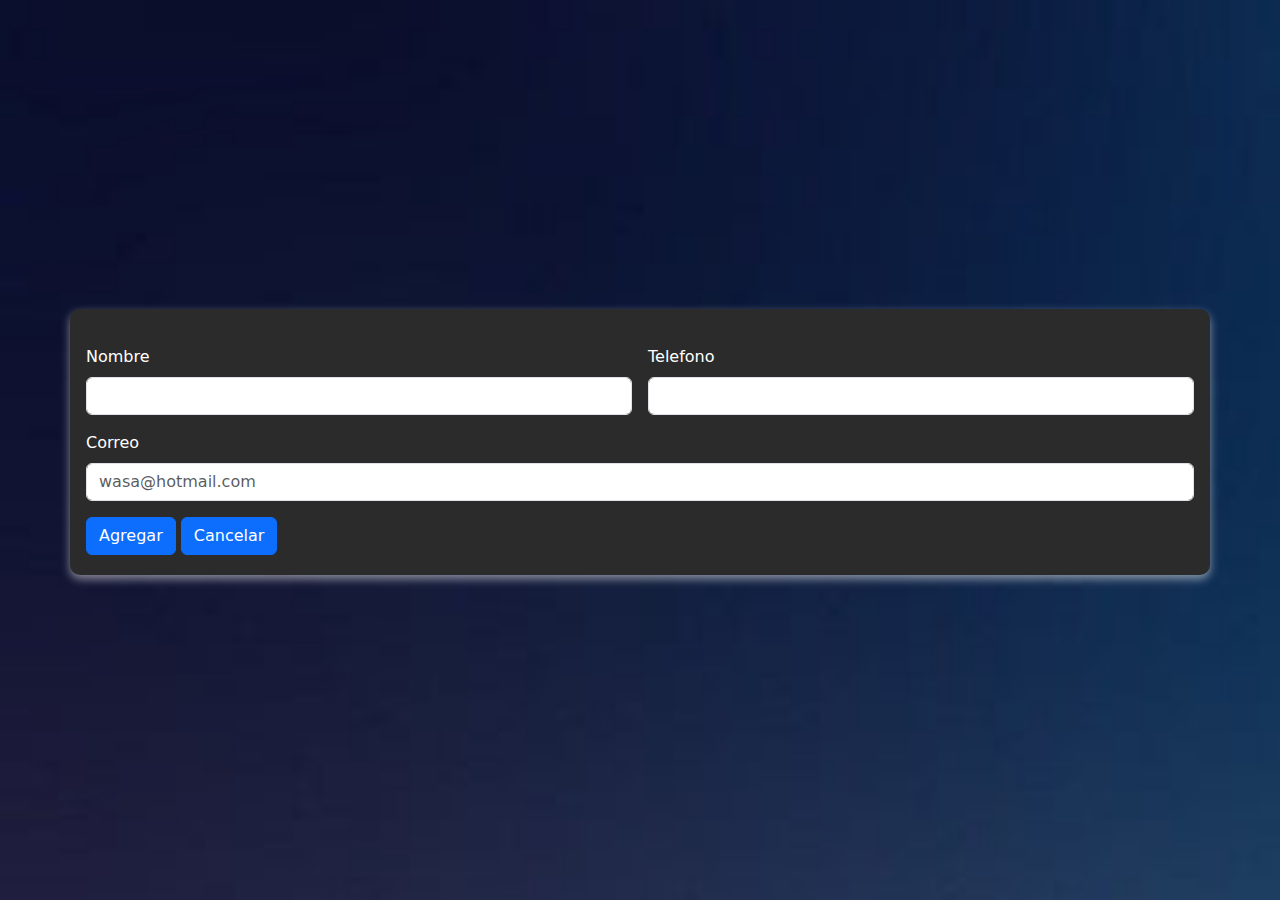
<file: src/giovannicarrera/Agenda_Contacto/formulario/form.html>
<!DOCTYPE html>
<html lang="en">
<head>
    <meta charset="UTF-8">
    <meta name="viewport" content="width=device-width, initial-scale=1.0">
    <title>Document</title>
    <link href="form-style.css" rel="stylesheet">
    <link href="https://cdn.jsdelivr.net/npm/bootstrap@5.3.0-alpha1/dist/css/bootstrap.min.css" rel="stylesheet">
</head>
<body>
    <form id="FormCont" class="row g-3 container">
        <div class="col-md-6">
          <label for="inputEmail4" class="form-label">Nombre</label>
          <input type="text" class="form-control" id="nombre" required>
        </div>
        <div class="col-md-6">
          <label for="inputPassword4" class="form-label">Telefono</label>
          <input type="number" class="form-control" id="telefono" required>
        </div>
        <div class="    col-12">
          <label for="inputAddress" class="form-label">Correo</label>
          <input type="email" class="form-control" id="correo" placeholder="wasa@hotmail.com">
        </div>
        </div>
        <div class="col-12">
          <button type="submit" class="btn btn-primary">Agregar</button>
          <button type="button" window class="btn btn-primary"onclick="window.location.href='/src/giovannicarrera/Agenda_Contacto/contactos/contactos.html'">Cancelar</button>
        </div>
      </form>
      <script src="form-Script.js"></script>
      <script src="https://cdn.jsdelivr.net/npm/bootstrap@5.3.0-alpha1/dist/js/bootstrap.bundle.min.js"></script>
</body>
</html>
</file>
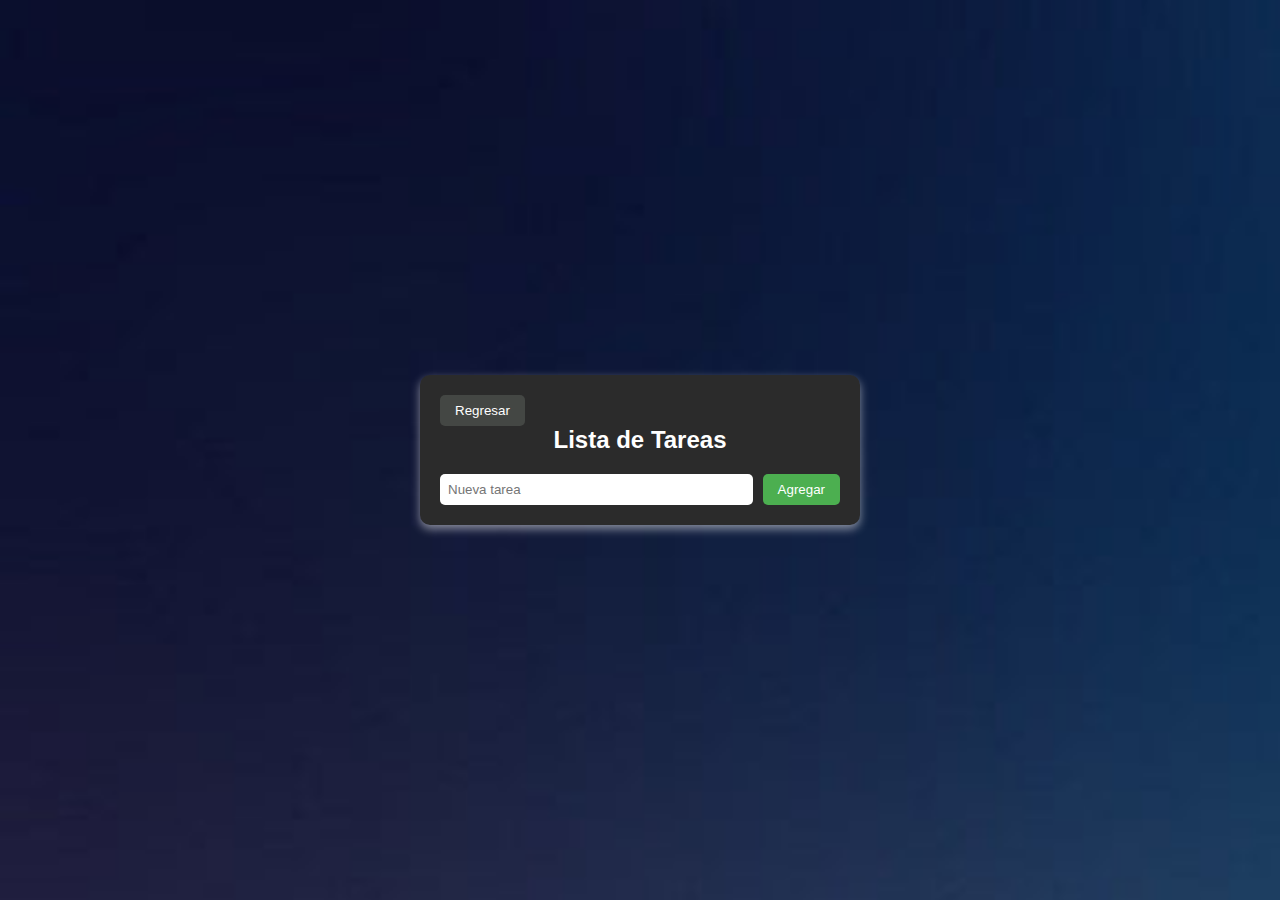
<file: src/giovannicarrera/Agenda_Contacto/toDoList/toDoList.html>
<!DOCTYPE html>
<html lang="en">
<head>
    <meta charset="UTF-8">
    <meta name="viewport" content="width=device-width, initial-scale=1.0">
    <title>ToDoList</title>
    <link href="toDoList-style.css" rel="stylesheet">

</head>
<body>
    <div class="todo-container">
        <div class="reg">
            <button class="button" onclick="window.location.href='/src/giovannicarrera/Agenda_Contacto/contactos/contactos.html'" >Regresar</button>
            <h2>Lista de Tareas</h2>
        </div>
        <div id="todo-list">
            
        </div>
        <div class="add-task">
            <input type="text" id="tarea-input" placeholder="Nueva tarea">
            <button id="cam-button">Agregar</button>
        </div>
    </div>
    <script src="toDoList-Scrpt.js"></script>

</body>
</html>
</file>
<file: src/giovannicarrera/Agenda_Contacto/formulario/form-style.css>
body {
    font-family: Arial, sans-serif;
    margin: 0;
    padding: 0;
    background-image:url("/assets/image/desktop-wallpaper-blur-background-6z-720-1480-thumbnail.jpg");
    color: #fff;
    display: flex;
    justify-content: center;
    align-items: center;
    height: 100vh;
    background-size: cover;
}
.container {
    width: 50%;
    max-width: 100px;
    background: #2b2b2b;
    border-radius: 10px;
    padding: 20px;
    box-shadow: 0 4px 10px rgba(255, 255, 255, 0.5);
}
label{
    color: #fff;
}
</file>
<file: src/giovannicarrera/Agenda_Contacto/toDoList/toDoList-style.css>
body {
    font-family: Arial, sans-serif;
    margin: 0;
    padding: 0;
    background-image:url("/assets/image/desktop-wallpaper-blur-background-6z-720-1480-thumbnail.jpg");
    color: #fff;
    display: flex;
    justify-content: center;
    align-items: center;
    height: 100vh;
    background-size: cover;
}

.todo-container {
    width: 90%;
    max-width: 400px;
    background: #2b2b2b;
    border-radius: 10px;
    padding: 20px;
    box-shadow: 0 4px 10px rgba(255, 255, 255, 0.5);
}

.todo-container h2 {
    text-align: center;
    margin: 0 0 20px;
}

.reg button {
    padding: 8px 15px;
    background: #444744;
    color: white;
    border: none;
    border-radius: 5px;
    cursor: pointer;
}

.todo-item {
    display: flex;
    align-items: center;
    padding: 10px;
    border-bottom: 1px solid #444;
    position: relative;
}

.todo-item:last-child {
    border-bottom: none;
}

.todo-item input[type="checkbox"] {
    margin-right: 10px;
}

.delete-button {
    display: none;
    background: #f44336;
    color: white;
    border: none;
    border-radius: 5px;
    padding: 5px 10px;
    position: absolute;
    right: 0;
    cursor: pointer;
}

.delete-button:hover {
    background: #d32f2f;
}

.todo-item.checked .delete-button {
    display: block;
}

.add-task {
    display: flex;
    margin-top: 15px;
}

.add-task input {
    flex-grow: 1;
    padding: 8px;
    margin-right: 10px;
    border: none;
    border-radius: 5px;
}

 button {
    padding: 8px 15px;
    background: #4CAF50;
    color: white;
    border: none;
    border-radius: 5px;
    cursor: pointer;
}

.add-task button:hover {
    background: #45a049;
}
</file>
